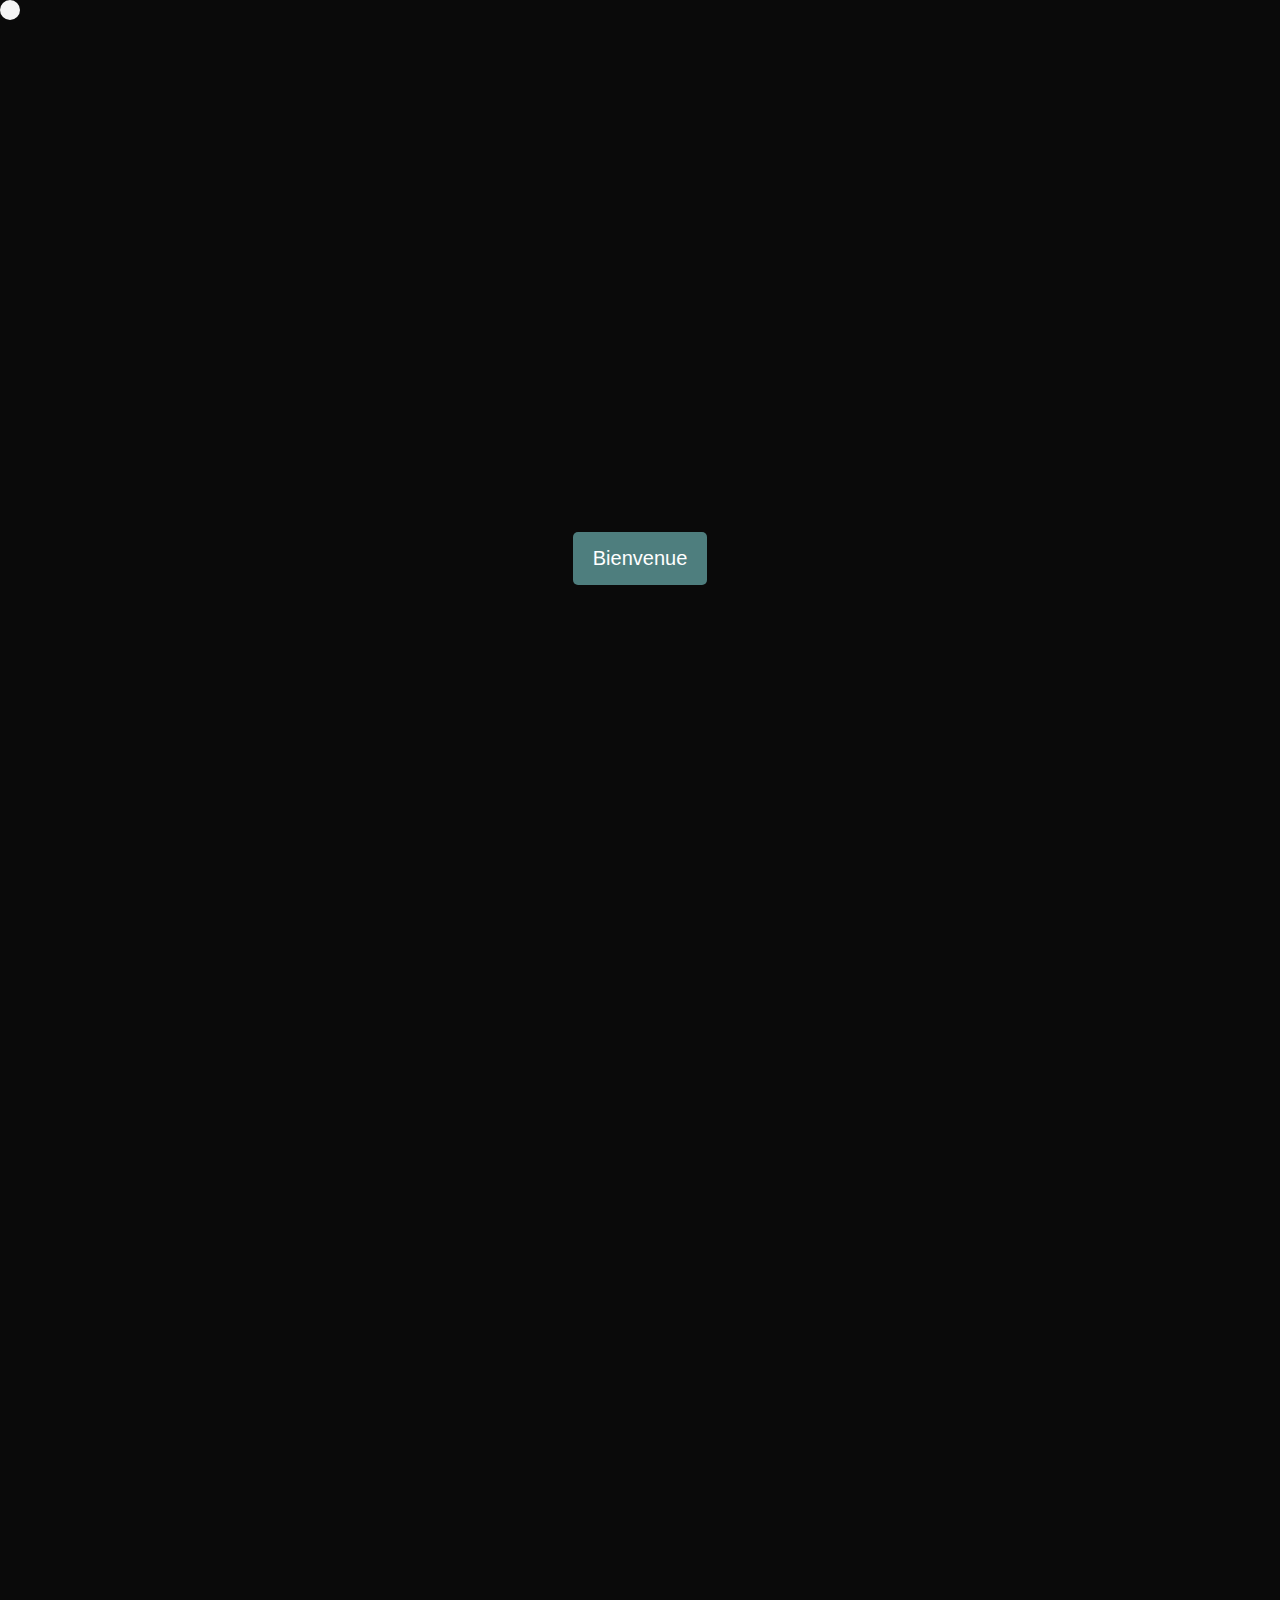
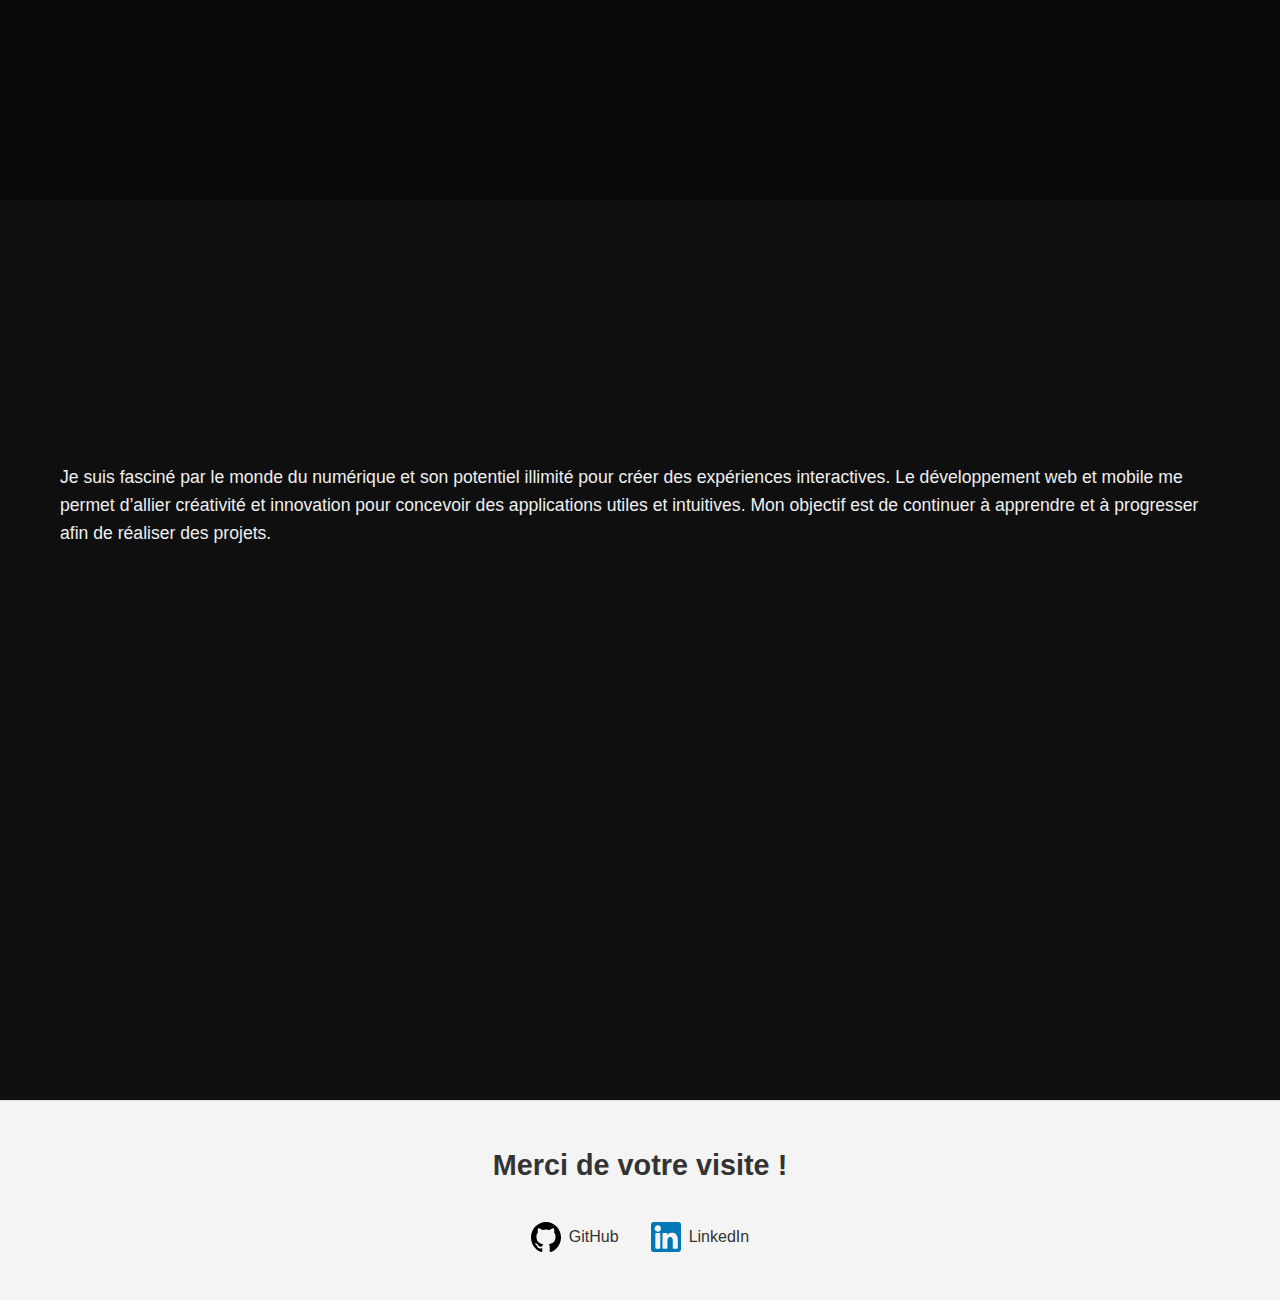
<file: index.html>
<!DOCTYPE html>
<html lang="fr">
  <head>
    <meta charset="UTF-8" />
    <meta name="viewport" content="width=device-width, initial-scale=1.0" />
    <title>Portfolio</title>
    <!-- fichier pour le style -->
    <link rel="stylesheet" href="/styles/acceuil.css" />
    <link rel="stylesheet" href="/styles/about.css" />
    <link rel="stylesheet" href="/styles/passion.css" />
    <link rel="stylesheet" href="/styles/footer.css">

    <!-- fichier pour le scripts (Javascript) -->
    <script src="/scripts/cursor.js" defer></script>
    <script src="/scripts/main.js" defer></script>
  </head>
  <body>
    <div class="cursor"></div>

    <header class="header">
      <nav class="nav">
        <div class="logo">Portfolio</div>
        <div class="menu">
          <a href="#home" class="menu-item">Accueil</a>
          <a href="#about" class="menu-item">À propos de moi</a>
          <a href="#passion" class="menu-item">Ma passion</a>
        </div>
      </nav>
      <div class="menu-burger">
        <span></span>
        <span></span>
        <span></span>
      </div>
    </header>

    <main>
      <!-- Section Accueil -->
      <section id="home" class="hero">
        <h1 class="title">Explorez Mon Univers de Développement</h1>
        <p class="subtitle" id="change-text">Passionné par la Création Web et l'Innovation</p>
        <button class="welcome-btn">Bienvenue</button>
      </section>

       <!-- Popup de bienvenue -->
    <div class="welcome-popup-overlay"></div>
    <div class="welcome-popup">
        <button class="close-popup">&times;</button>
        <h2>Bienvenue dans mon Univers !</h2>
        <p>Salut ! Je suis Aristide Dongo, un développeur web passionné par la création d'expériences numériques innovantes. Ce portfolio est un aperçu de mon parcours, mes projets et mes passions. Prenez le temps de l'explorer, et plongez dans l'univers de mes réalisations !</p>        
    </div>
      

      <!-- Section À propos de moi -->
      <section id="about" class="about">
        <div class="about-content">
          <div class="about-text">
            <h2>À propos de moi</h2>
            <p>
              Je suis <span>ARISTIDE DONGO</span>, Développeur Junior JavaScript
              spécialisé en Next.js et React. Actuellement, je me forme sur
              NestJS afin de maîtriser le backend et développer des solutions
              full-stack robustes.
            </p>
            <p>
              Passionné par l’optimisation, la qualité du code et l’expérience
              utilisateur, j’adopte une approche structurée et méthodique pour
              créer des applications innovantes.
            </p>
            <p>
                Compétences clés : JavaScript | TypeScript | Next.js | React | 
                NestJS (en apprentissage) | Clean Architecture (débutant)
              </p>              
            <p>
              Toujours prêt à relever de nouveaux défis et à apprendre pour
              créer des produits impactants.
            </p>
            <p>
              J’aspire également à devenir développeur mobile avec Flutter afin
              de concevoir des applications performantes et intuitives.
            </p>
          </div>
          <div class="about-image">
            <img
              src="/images/moi.jpg"
              alt="Ma photo de profil"
              class="profile-picture"
            />
          </div>
        </div>
      </section>

      <!-- Section Passion -->
      <section id="passion" class="passion">
        <div class="passion-container">
          <h2 class="passion-title">Ma Passion</h2>
          <p class="passion-intro">
            Je suis fasciné par le monde du numérique et son potentiel 
            illimité pour créer des expériences interactives. Le développement web et mobile 
            me permet d’allier créativité et innovation pour concevoir des applications 
            utiles et intuitives. Mon objectif est de continuer à apprendre et à progresser afin 
            de réaliser des projets.
          </p>
          <div class="passion-grid">
            <div class="passion-card">
              <div class="passion-icon">
                <img src="/images/svg/innovation-creative-inspiration-svgrepo-com.svg" alt="">
              </div>
              <h3>Innovation</h3>
              <p>
                Passionné par la recherche de solutions créatives et innovantes
                pour résoudre des problèmes complexes.
              </p>
            </div>
            <div class="passion-card">
              <div class="passion-icon">
                <img src="/images/svg/creativity-1-svgrepo-com.svg" alt="">
              </div>
              <h3>Créativité</h3>
              <p>
                L'art de transformer des idées en expériences numériques uniques
                et mémorables.
              </p>
            </div>
            <div class="passion-card">
              <div class="passion-icon">
                <img src="/images/svg/web-design-svgrepo-com.svg" alt="">
              </div>
              <h3>Design</h3>
              <p>
                La fusion parfaite entre esthétique et fonctionnalité pour créer
                des interfaces intuitives.
              </p>
            </div>
          </div>
        </div>
      </section>
    </main>

    <!-- Footer -->
<footer class="footer">
  <div class="footer-content">
    <div class="footer-thanks">
      <h3>Merci de votre visite !</h3>
    </div>
    <div class="footer-social">
      <a href="https://github.com/AristideDongo" target="_blank" class="social-link">
        <img src="/images/svg/github-142-svgrepo-com.svg" alt="GitHub" class="social-icon">
        <span>GitHub</span>
      </a>
      <a href="https://www.linkedin.com/in/aristide-dongo-074669296" target="_blank" class="social-link">
        <img src="/images/svg/linkedin.svg" alt="LinkedIn" class="social-icon">
        <span>LinkedIn</span>
      </a>
    </div>
  </div>
</footer>
  </body>
</html>
</file>
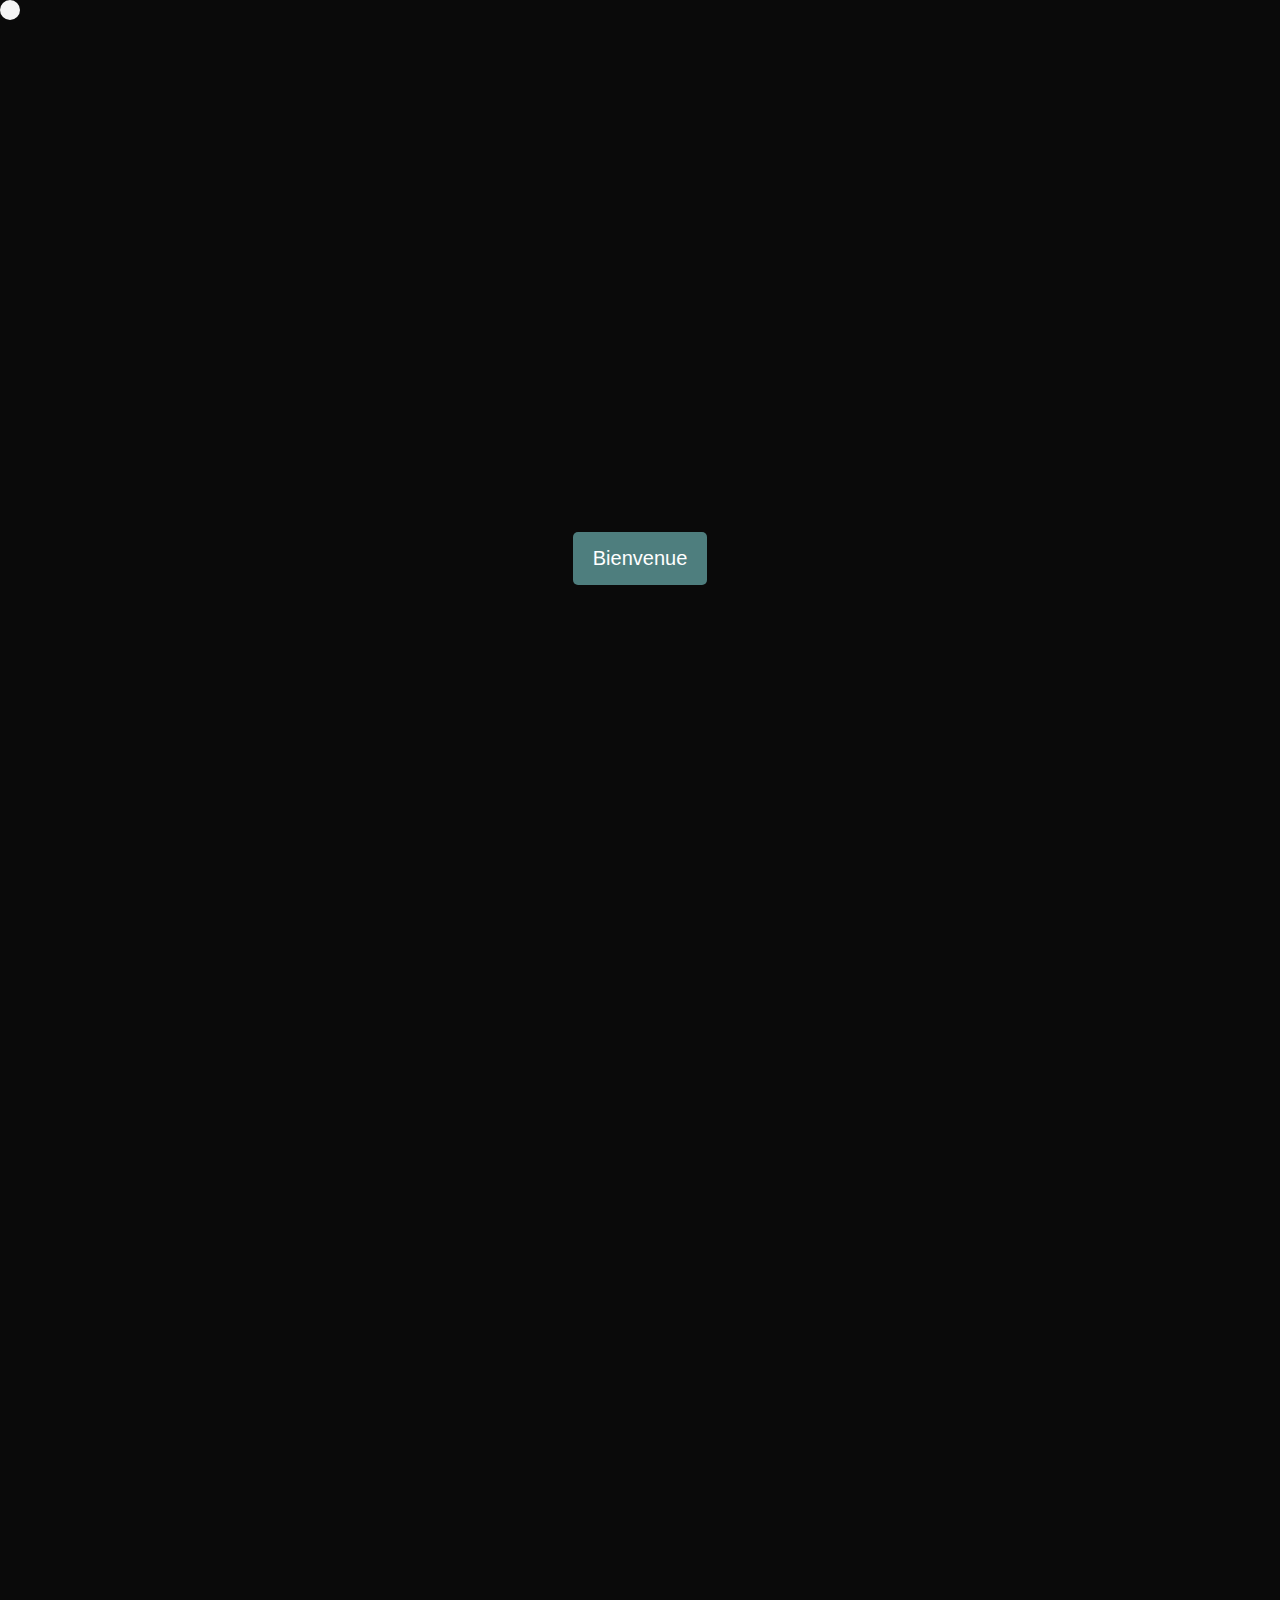
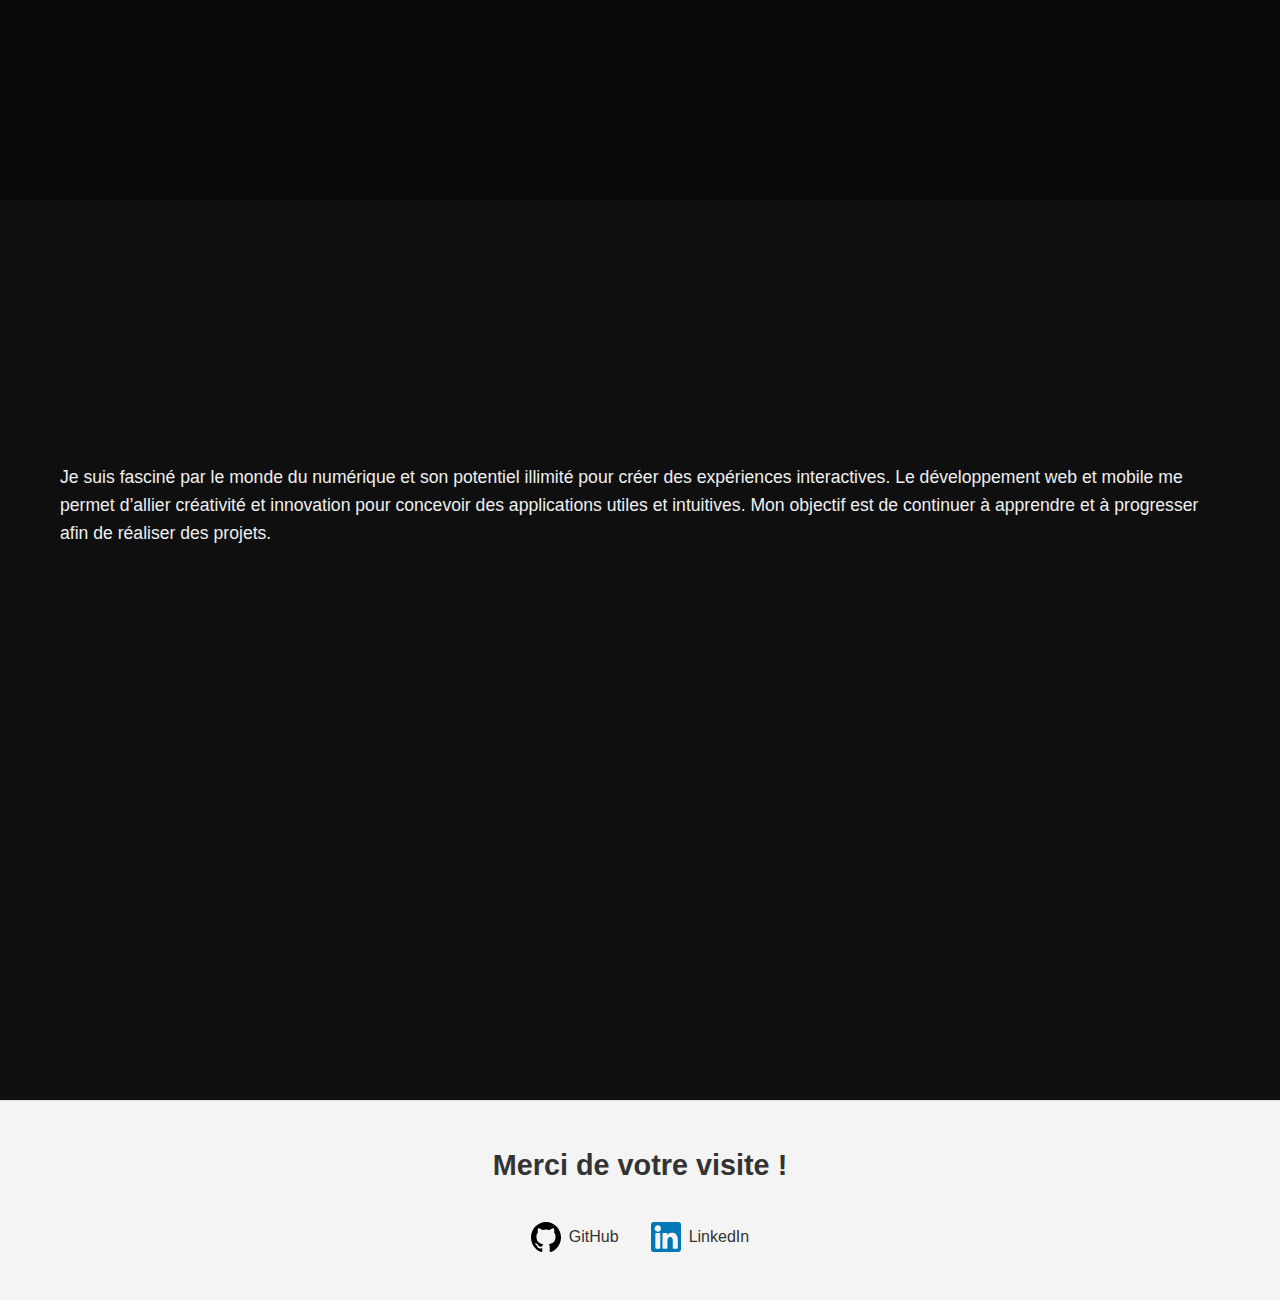
<file: pages/index.html>
<!DOCTYPE html>
<html lang="fr">
  <head>
    <meta charset="UTF-8" />
    <meta name="viewport" content="width=device-width, initial-scale=1.0" />
    <title>Portfolio Interactif</title>
    <!-- fichier pour le style -->
    <link rel="stylesheet" href="/styles/acceuil.css" />
    <link rel="stylesheet" href="/styles/about.css" />
    <link rel="stylesheet" href="/styles/passion.css" />
    <link rel="stylesheet" href="/styles/footer.css">

    <!-- fichier pour le scripts (Javascript) -->
    <script src="/scripts/cursor.js" defer></script>
    <script src="/scripts/main.js" defer></script>
  </head>
  <body>
    <div class="cursor"></div>

    <header class="header">
      <nav class="nav">
        <div class="logo">Portfolio</div>
        <div class="menu">
          <a href="#home" class="menu-item">Accueil</a>
          <a href="#about" class="menu-item">À propos de moi</a>
          <a href="#passion" class="menu-item">Ma passion</a>
        </div>
      </nav>
      <div class="menu-burger">
        <span></span>
        <span></span>
        <span></span>
      </div>
    </header>

    <main>
      <!-- Section Accueil -->
      <section id="home" class="hero">
        <h1 class="title">Explorez Mon Univers de Développement</h1>
        <p class="subtitle" id="change-text">Passionné par la Création Web et l'Innovation</p>
        <button class="welcome-btn">Bienvenue</button>
      </section>

       <!-- Popup de bienvenue -->
    <div class="welcome-popup-overlay"></div>
    <div class="welcome-popup">
        <button class="close-popup">&times;</button>
        <h2>Bienvenue dans mon Univers !</h2>
        <p>Salut ! Je suis Aristide Dongo, un développeur web passionné par la création d'expériences numériques innovantes. Ce portfolio est un aperçu de mon parcours, mes projets et mes passions. Prenez le temps de l'explorer, et plongez dans l'univers de mes réalisations !</p>        
    </div>
      

      <!-- Section À propos de moi -->
      <section id="about" class="about">
        <div class="about-content">
          <div class="about-text">
            <h2>À propos de moi</h2>
            <p>
              Je suis <span>ARISTIDE DONGO</span>, Développeur Junior JavaScript
              spécialisé en Next.js et React. Actuellement, je me forme sur
              NestJS afin de maîtriser le backend et développer des solutions
              full-stack robustes.
            </p>
            <p>
              Passionné par l’optimisation, la qualité du code et l’expérience
              utilisateur, j’adopte une approche structurée et méthodique pour
              créer des applications innovantes.
            </p>
            <p>
                Compétences clés : JavaScript | TypeScript | Next.js | React | 
                NestJS (en apprentissage) | Clean Architecture (débutant)
              </p>              
            <p>
              Toujours prêt à relever de nouveaux défis et à apprendre pour
              créer des produits impactants.
            </p>
            <p>
              J’aspire également à devenir développeur mobile avec Flutter afin
              de concevoir des applications performantes et intuitives.
            </p>
          </div>
          <div class="about-image">
            <img
              src="/images/moi.jpg"
              alt="Ma photo de profil"
              class="profile-picture"
            />
          </div>
        </div>
      </section>

      <!-- Section Passion -->
      <section id="passion" class="passion">
        <div class="passion-container">
          <h2 class="passion-title">Ma Passion</h2>
          <p class="passion-intro">
            Je suis fasciné par le monde du numérique et son potentiel 
            illimité pour créer des expériences interactives. Le développement web et mobile 
            me permet d’allier créativité et innovation pour concevoir des applications 
            utiles et intuitives. Mon objectif est de continuer à apprendre et à progresser afin 
            de réaliser des projets.
          </p>
          <div class="passion-grid">
            <div class="passion-card">
              <div class="passion-icon">
                <img src="/images/svg/innovation-creative-inspiration-svgrepo-com.svg" alt="">
              </div>
              <h3>Innovation</h3>
              <p>
                Passionné par la recherche de solutions créatives et innovantes
                pour résoudre des problèmes complexes.
              </p>
            </div>
            <div class="passion-card">
              <div class="passion-icon">
                <img src="/images/svg/creativity-1-svgrepo-com.svg" alt="">
              </div>
              <h3>Créativité</h3>
              <p>
                L'art de transformer des idées en expériences numériques uniques
                et mémorables.
              </p>
            </div>
            <div class="passion-card">
              <div class="passion-icon">
                <img src="/images/svg/web-design-svgrepo-com.svg" alt="">
              </div>
              <h3>Design</h3>
              <p>
                La fusion parfaite entre esthétique et fonctionnalité pour créer
                des interfaces intuitives.
              </p>
            </div>
          </div>
        </div>
      </section>
    </main>

    <!-- Footer -->
<footer class="footer">
  <div class="footer-content">
    <div class="footer-thanks">
      <h3>Merci de votre visite !</h3>
    </div>
    <div class="footer-social">
      <a href="https://github.com/AristideDongo" target="_blank" class="social-link">
        <img src="/images/svg/github-142-svgrepo-com.svg" alt="GitHub" class="social-icon">
        <span>GitHub</span>
      </a>
      <a href="https://www.linkedin.com/in/aristide-dongo-074669296" target="_blank" class="social-link">
        <img src="/images/svg/linkedin.svg" alt="LinkedIn" class="social-icon">
        <span>LinkedIn</span>
      </a>
    </div>
  </div>
</footer>
  </body>
</html>
</file>
<file: styles/about.css>
/* Section À propos */
.about {
    min-height: 100vh;
    padding: 100px 20px;
    display: flex;
    align-items: center;
    justify-content: center;
}

.about-content {
    max-width: 1200px;
    width: 100%;
    display: flex;
    justify-content: space-between;
    align-items: center;
    gap: 50px;
}

.about-text {
    flex: 1;
    opacity: 0;
    transform: translateX(-50px);
    animation: fadeInLeft 0.8s forwards;
}

.about-text h2 {
    font-size: 2.5em;
    margin-bottom: 30px;
}

.about-text span {
    color: #D97706;
}

.about-text p {
    font-size: 1.1em;
    line-height: 1.6;
    margin-bottom: 20px;
    color: #f0f0f0;
}

.about-image {
    flex: 1;
    opacity: 0;
    transform: translateX(50px);
    animation: fadeInRight 0.8s forwards;
}

.profile-picture {
    width: 100%;
    max-width: 500px;
    height: auto;
    border-radius: 10px;
    box-shadow: 0 10px 30px rgba(0, 0, 0, 0.3);
    transition: transform 0.3s ease;
}

.profile-picture:hover {
    transform: scale(1.05);
}

/* Animation supplémentaire pour la section À propos */
@keyframes fadeInLeft {
    to {
        opacity: 1;
        transform: translateX(0);
    }
}

@keyframes fadeInRight {
    to {
        opacity: 1;
        transform: translateX(0);
    }
}

/* Responsive design pour la section À propos */
@media (max-width: 768px) {
    .about-content {
        flex-direction: column-reverse;
        text-align: center;
    }

    .about-text, .about-image {
        width: 100%;
    }

    .profile-picture {
        margin-bottom: 30px;
    }
}
</file>
<file: styles/passion.css>
/* Section Passion */
.passion {
    background: #0f0f0f;
    min-height: 100vh;
    padding: 80px 0;
    display: flex;
    align-items: center;
}

.passion-container {
    max-width: 1200px;
    margin: 0 auto;
    padding: 0 20px;
    width: 100%;
}

.passion-title {
    font-size: 2.5em;
    text-align: center;
    margin-bottom: 60px;
    color: #fff;
    position: relative;
    opacity: 0;
    transform: translateY(30px);
    animation: fadeInUp 0.8s forwards;
}

.passion-title::after {
    content: '';
    position: absolute;
    bottom: -15px;
    left: 50%;
    transform: translateX(-50%);
    width: 50px;
    height: 3px;
}

.passion-intro {
    font-size: 1.1em;
    line-height: 1.6;
    margin-bottom: 20px;
    color: #f0f0f0;
}

.passion-grid {
    display: grid;
    grid-template-columns: repeat(auto-fit, minmax(300px, 1fr));
    gap: 40px;
    padding: 20px;
}

.passion-card {
    background: rgba(255, 255, 255, 0.05);
    padding: 35px;
    border-radius: 20px;
    transition: all 0.4s ease;
    opacity: 0;
    transform: translateY(30px);
    animation: fadeInUp 0.8s forwards;
    border: 1px solid rgba(255, 255, 255, 0.05);
}

.passion-card:hover {
    transform: translateY(-10px);
    background: rgba(255, 255, 255, 0.08);
    border-color: rgba(255, 255, 255, 0.1);
}

.passion-icon {
    width: 80px;
    height: 80px;
    background: linear-gradient(135deg, rgba(255, 255, 255, 0.1), rgba(255, 255, 255, 0.05));
    border-radius: 50%;
    display: flex;
    align-items: center;
    justify-content: center;
    margin-bottom: 25px;
    transition: all 0.3s ease;
}

.passion-icon img {
    width: 40px;
    height: 40px;
    opacity: 0.9;
    transition: all 0.3s ease;
}

.passion-card:hover .passion-icon img {
    opacity: 1;
    transform: scale(1.1);
}

.passion-card h3 {
    font-size: 1.5em;
    margin-bottom: 15px;
    color: #fff;
    font-weight: 600;
}

.passion-card p {
    color: rgba(255, 255, 255, 0.8);
    line-height: 1.7;
    font-size: 1.05em;
}

/* Animation keyframes */
@keyframes fadeInUp {
    from {
        opacity: 0;
        transform: translateY(30px);
    }
    to {
        opacity: 1;
        transform: translateY(0);
    }
}

/* Animation delay pour les cartes */
.passion-card:nth-child(1) {
    animation-delay: 0.2s;
}

.passion-card:nth-child(2) {
    animation-delay: 0.4s;
}

.passion-card:nth-child(3) {
    animation-delay: 0.6s;
}

/* Responsive design */
@media (max-width: 992px) {
    .passion-grid {
        grid-template-columns: repeat(2, 1fr);
    }
}

@media (max-width: 768px) {
    .passion {
        padding: 60px 0;
    }
    
    .passion-grid {
        grid-template-columns: 1fr;
        gap: 30px;
    }
    
    .passion-card {
        text-align: center;
        padding: 30px;
    }
    
    .passion-icon {
        margin: 0 auto 20px auto;
    }
    
    .passion-title {
        font-size: 2em;
    }
}

@media (max-width: 480px) {
    .passion-title {
        font-size: 1.8em;
    }
    
    .passion-card {
        padding: 25px;
    }
}
</file>
<file: styles/footer.css>
.footer {
    background-color: #f4f4f4;
    padding: 3rem 0;
    text-align: center;
    border-top: 1px solid #e0e0e0;
  }
  
  .footer-content {
    max-width: 1200px;
    margin: 0 auto;
    display: flex;
    flex-direction: column;
    align-items: center;
    gap: 2rem;
  }
  
  .footer-thanks h3 {
    font-size: 1.8rem;
    color: #333;
    margin-bottom: 0.5rem;
  }
  
  .footer-thanks p {
    color: #666;
    max-width: 600px;
  }
  
  .footer-social {
    display: flex;
    gap: 2rem;
  }
  
  .social-link {
    display: flex;
    align-items: center;
    gap: 0.5rem;
    text-decoration: none;
    color: #333;
    transition: color 0.3s ease;
  }
    
  .social-icon {
    width: 30px;
    height: 30px;
  }
  
  .footer-copyright {
    color: #888;
    font-size: 0.9rem;
    margin-top: 1rem;
  }
</file>
<file: styles/acceuil.css>
/* Reset et styles de base */
* {
    margin: 0;
    padding: 0;
    box-sizing: border-box;
}

body {
    font-family: 'Arial', sans-serif;
    background: #0a0a0a;
    color: #fff;
    overflow-x: hidden;
    cursor: none;
}

/* Curseur personnalisé */
.cursor {
    width: 20px;
    height: 20px;
    background: #fff;
    border-radius: 50%;
    position: fixed;
    pointer-events: none;
    mix-blend-mode: difference;
    z-index: 9999;
    transition: transform 0.2s ease;
}

/* Header et Navigation */
.header {
    position: fixed;
    width: 100%;
    padding: 20px;
    z-index: 100;
    display: flex;
    background: rgba(10, 10, 10, 0.8);
    backdrop-filter: blur(10px);
}

.nav {
    display: flex;
    justify-content: space-between;
    align-items: center;
    max-width: 1200px;
    margin: 0 auto;
}

.menu-burger {
    display: none;
    flex-direction: column;
    cursor: pointer;
    float: right;
}

.menu-burger span {
    width: 30px;
    height: 3px;
    background: #fff;
    margin: 5px;
    transition: 0.3s;
}

.logo {
    font-size: 24px;
    font-weight: bold;
    opacity: 0;
    transform: translateY(-20px);
    animation: fadeInDown 0.5s forwards;
}

/* Navigation cachée par défaut sur mobile */
.menu {
    display: flex;
}

.menu-item {
    color: #fff;
    text-decoration: none;
    margin-left: 30px;
    position: relative;
    opacity: 0;
    transform: translateY(-20px);
    animation: fadeInDown 0.5s forwards;
}

.menu-item::after {
    content: '';
    position: absolute;
    width: 0;
    height: 2px;
    bottom: -5px;
    left: 0;
    background: #fff;
    transition: width 0.3s ease;
}

.menu-item:hover::after {
    width: 100%;
}

@media screen and (max-width: 768px) {
    .menu {
        display: none;
        flex-direction: column;
        position: absolute;
        top: 70px;
        right: 0;
        background: rgba(10, 10, 10, 0.9);
        width: 100%;
        text-align: center;
        padding: 20px;
    }

    .menu a {
        display: block;
        margin: 15px 0;
    }

    .menu-burger{
        display: flex !important;
    }
}

/* Classe pour afficher le menu une fois sur mobile */
.menu-active {
    display: flex !important;
}

.menu-burger.active span:nth-child(1) {
    transform: rotate(45deg) translate(5px, 5px);
}

.menu-burger.active span:nth-child(2) {
    opacity: 0;
}

.menu-burger.active span:nth-child(3) {
    transform: rotate(-45deg) translate(-5px, 5px);
}

/* Sections */
section {
    min-height: 100vh;
    display: flex;
    flex-direction: column;
    justify-content: center;
    align-items: center;
    padding: 100px 20px;
}

.hero {
    position: relative;
    overflow: hidden;
}

.title {
    font-size: 4em;
    margin-bottom: 20px;
    opacity: 0;
    transform: translateY(50px);
    animation: fadeInUp 0.8s forwards;
}

.subtitle {
    font-size: 1.5em;
    opacity: 0;
    transform: translateY(30px);
    transition: opacity 0.3s ease;
    animation: fadeInUp 0.8s 0.2s forwards;
}

.fade-out {
    opacity: 0;
}

/* Nouveau bouton de bienvenue */
.welcome-btn {
    background-color: #4e7e7e;
    color: white;
    border: none;
    padding: 15px 20px;
    margin-top: 20px;
    border-radius: 5px;
    font-size: 20px;
    cursor: pointer;
    transition: background-color 0.3s ease;
}

.welcome-btn:hover {
    background-color: #2c4243;
}

/* Styles du popup */
.welcome-popup {
    display: none;
    position: fixed;
    top: 50%;
    left: 50%;
    transform: translate(-50%, -50%);
    background-color: #0a0a0a;
    padding: 30px;
    border-radius: 10px;
    box-shadow: 0 4px 6px rgba(0,0,0,0.1);
    text-align: center;
    z-index: 1000;
    max-width: 400px;
    width: 90%;
}

.welcome-popup-overlay {
    display: none;
    position: fixed;
    top: 0;
    left: 0;
    width: 100%;
    height: 100%;
    background-color: rgba(0,0,0,0.5);
    z-index: 999;
}

.close-popup {
    position: absolute;
    top: 10px;
    right: 10px;
    background: none;
    border: none;
    color: #fff;
    font-size: 30px;
    cursor: pointer;
}

/* Animations */
@keyframes fadeInUp {
    to {
        opacity: 1;
        transform: translateY(0);
    }
}

@keyframes fadeInDown {
    to {
        opacity: 1;
        transform: translateY(0);
    }
}

/* Classes pour désactiver les animations */
.animations-disabled * {
    animation: none !important;
    transition: none !important;
    transform: none !important;
}
</file>
